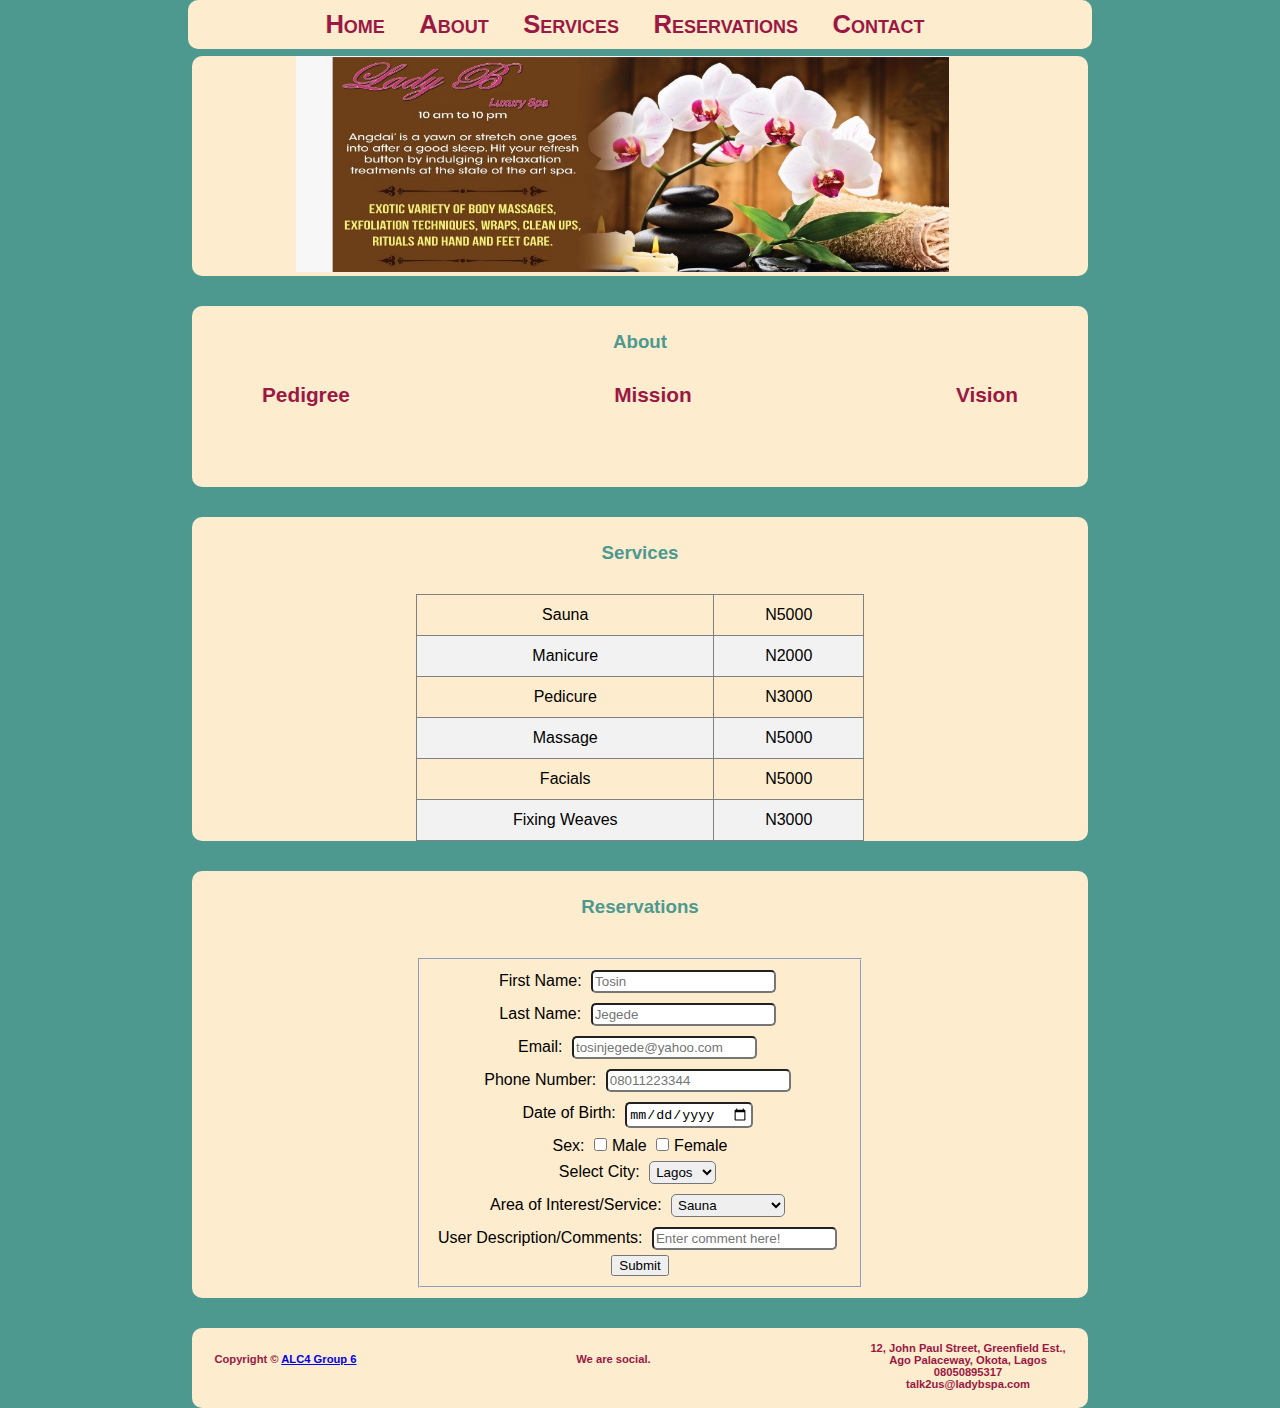
<file: Index.html>
<!DOCTYPE html>
<html>

    <head>
        <meta charset="utf-8">
        <meta http-equiv="X-UA-Compatible" content="IE=edge">
        <title>Lady B Luxury Spa</title>
        <link rel="stylesheet" href="styles.css" type="text/css">
		 <script type="text/javascript" src="script.js"></script>
    </head>

    <body>
        <header>
         <!--this is for the nav bar-->
            <nav>
                <ul id="nav">
                    <li class="none"><a href="#home">Home</a></li>
                    <li class="none"><a href="#about">About</a></li>
                    <li class="none"><a href="#services">Services</a></li>
                    <li class="none"><a href="#reservations">Reservations</a></li>
                    <li class="none"><a href="#contact">Contact</a></li>
                </ul>
            </nav>
        </header>

        <main>
            <!--this section is for the banner-->
                  <div>
                      <figure>
                      <img src="lady-b-spa-bannar.png" alt="lady-b-spa-bannar" id="home">
                      </figure>
                  </div>
                  
                  <!--this is the About section-->
                  <div>
                      <h3 id="about">About</h3>
                      <ul>
                          <li class="about-us">Pedigree</li>
                          <li class="about-us">Mission</li>
                          <li class="about-us">Vision</li>
                      </ul>
                  </div>

                  <!--this is the services section-->
                  <div>
                      <h3 id="services">Services</h3>
                      
                      <table class="table">
                          <tr class="table">
                              <td class="table">Sauna</td>
                              <td class="table">N5000</td>
                          </tr>
                          <tr class="table">
                              <td class="table">Manicure</td>
                              <td class="table">N2000</td>
                          </tr>
                          <tr class="table">
                              <td class="table">Pedicure</td>
                              <td class="table">N3000</td>
                          </tr>
                          <tr class="table">
                              <td class="table">Massage</td>
                              <td class="table">N5000</td>
                          </tr>
                          <tr class="table">
                              <td class="table">Facials</td>
                              <td class="table">N5000</td>
                          </tr>
                          <tr class="table">
                              <td class="table">Fixing Weaves</td>
                              <td class="table">N3000</td>
                          </tr>
                      </table>
                  </div>

                  <!--this is the reservation section-->
                  <div>
                      <h3 id="reservations">Reservations</h3>
                      
                          <form action="display-page.html" method="get">
                            <fieldset>
                            First Name:
                              <td><input id="fname" type="text" name="fname" placeholder="Tosin" required><br>
                           
                        
                            Last Name:
                                <input id="lname" type="text" name="lname" placeholder="Jegede" required><br>
                        
                            
                            Email:
                              <input type="email" name="email" placeholder="tosinjegede@yahoo.com" required><br>
                        
            
                            Phone Number:
                              <td><input type="tel" name="phone" pattern="[0-9]{11}" placeholder="08011223344" required><br>
                                  
                            Date of Birth:
                              <input type="date" name="birthday" required><br>
        
                              Sex:
                            
                                  <input type="checkbox" name="sex1" value="Male">Male
                                <input type="checkbox" name="sex2" value="Female">Female<br>
                        
                    
                                Select City:
                            
                                        <select name="city" size="1">
                                        <option value="lagos">Lagos</option>
                                        <option value="abuja">Abuja</option>
                                        <option value="ibadan">Ibadan</option>
                                        <option value="uyo">Uyo</option>
                                        <option value="kano">Kano</option>
                                </select><br>
                            
                                Area of Interest/Service:
                                    
                                        <select name="service" size="1">
                                        <option value="sauna">Sauna</option>
                                        <option value="manicure">Manicure</option>
                                        <option value="pedicure">Pedicure</option>
                                        <option value="massage">Massage</option>
                                        <option value="facials">Facials</option>
                                    <option value="fixing">Fixing Weaves</option>
                                </select><br>
                            
        
                                User Description/Comments:
                                    <td><input id="comment" type="textarea" name="comment" maxlength="160" placeholder="Enter comment here!"><br>
                
                             <button onclick="Submit()">Submit</button>
                </fieldset>
             </form>    
            </div>
    
        </main>

        <footer>
            <span>Copyright &copy; <a href="http://www.andela.com" target="_blank">ALC4 Group 6</a>
            </span>   
                
            <span>We are social.</span>
            
            <span id="contact">12, John Paul Street, Greenfield Est.,<br> Ago Palaceway, Okota, Lagos<br>08050895317<br>talk2us@ladybspa.com
            </span>
        </footer>
        
  </body>

</html>
</file>
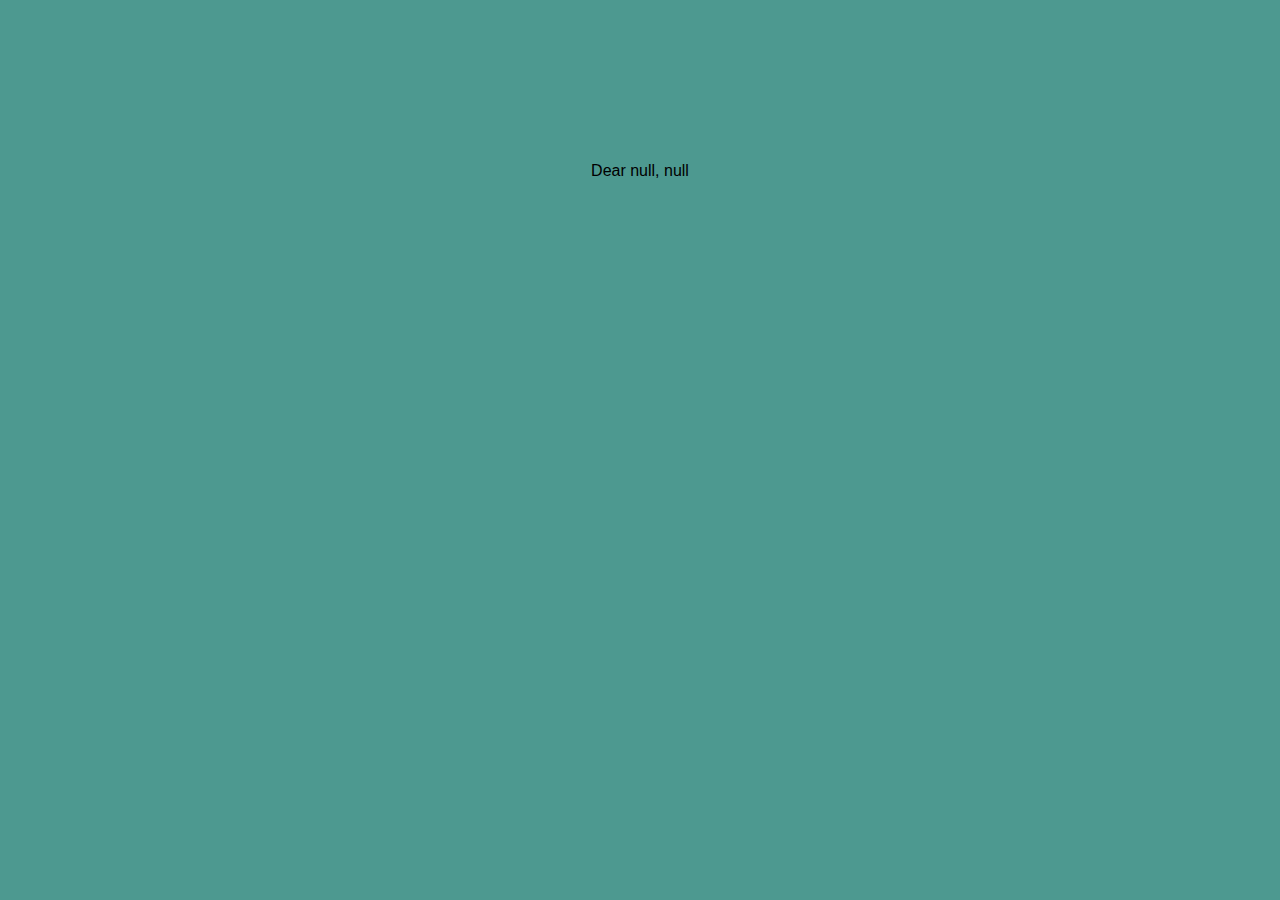
<file: displaypage.html>
<!DOCTYPE html>
<html>
<head>
	<title>Display Page</title>
    <link rel="stylesheet" href="styles.css" type="text/css">
</head>
<body>
    <h1>Form Message</h1>
	<p id="name"></p>

	<script>
		var fullName = localStorage.getItem("Full Name");
        var comment = localStorage.getItem("Comment");
		document.getElementById("name").innerHTML = "Dear " + fullName + "," + " " + comment;
		
	</script>
</body>
</html>
</file>
<file: styles.css>
body {
    text-align: center;
    font-family: sans-serif;
    width: 70%;
    margin: auto;
    padding-top: 40px;
    background-color: #4D9990;
  }

div {
    background-color: #fdecce;
    border-radius: 10px;
}

ul {
    list-style-type: none;
    margin: 0;
    padding: 0;
}

.none {
    display: inline;
    text-align: center;
}

.none a {
    text-decoration: none;
    color: #9a1843;
    font-weight: bolder;
    font-variant: small-caps;
    font-size: 1.6em;
    padding-right: 30px;
}

.none a:hover {
    color: #ffffff;
}

#nav {
    background-color: #fdecce;
    padding: 10px;
    border-radius: 10px;
    position: fixed;
    top: 0;
    left: 0;
    right: 0;
    width: 69%;
    margin: auto;
}

figure > img {
    width: 80%;
    height: auto;
    padding-right: 35px;
}

li.about-us {
    display: inline-block;
    color: #9a1843;
    font-weight: bolder;
    font-size: 1.3em;
    margin-bottom: 80px;
}

li.about-us:nth-child(1){
    float: left;
    margin-left: 70px; 
    }

li.about-us:nth-child(2){
    clear: both;
}

li.about-us:nth-child(3){
    float: right;
    margin-right: 70px; 
}

h1, h3 {
    color: #4d9990;
    margin-top: 30px;
    margin-bottom: 30px;
    padding-top: 25px;
    width: 50%;
    margin-left: auto;
    margin-right: auto;
}

table {
    border-collapse: collapse;
    width: 50%;
    margin-left: auto;
    margin-right: auto;
}

table.table, td.table {
    border: 1px solid gray;
}

tr:nth-child(even) {
    background-color: #f2f2f2;
}

td {
    height: 30px;
    padding: 5px;
}

form {
    padding: 10px;
    width: 50%;
    margin-left: auto;
    margin-right: auto;
}

input, select {
    border-radius: 5px;
    padding: 2px;
    margin: 5px;
}

footer {
    background-color:#fdecce;
    border-radius: 10px;
    color: #9a1843;
    height: 5em;
    margin-top: 30px;
    }

span {
    display: inline-block;
    font-size: 0.7em;
    font-weight: bold;
}

footer >span:nth-child(1){
    float:left;
    margin-top: 2.3em;
    margin-left: 2em;
}

footer >span:nth-child(2){
    clear:both;
    margin-top: 2.3em;
    
}

footer >span:nth-child(3){
    float:right;
    margin-right: 2em;
    margin-top: 1.3em;
}
</file>
